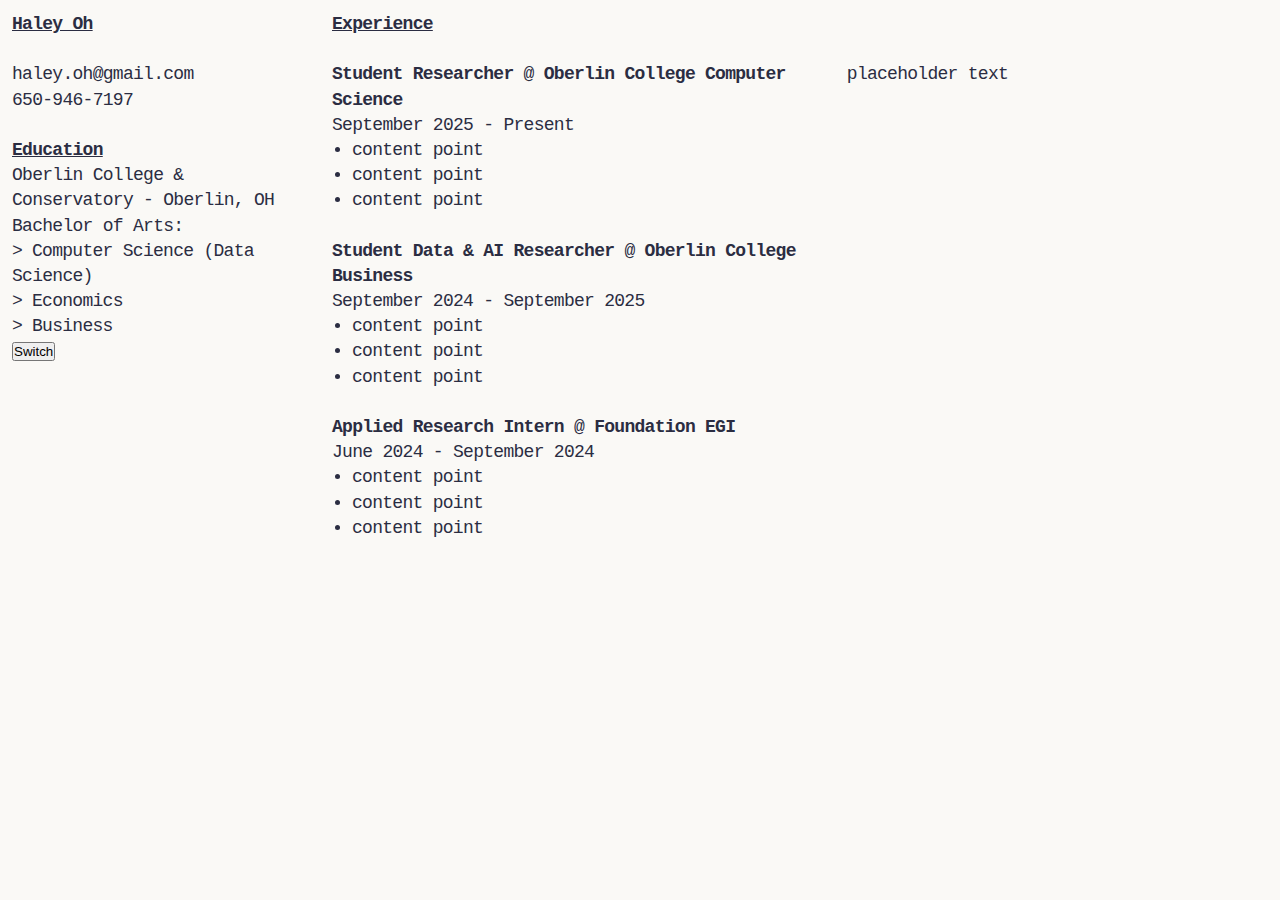
<file: home.html>
<!DOCTYPE html>
<html lang="en">
<head>
    <meta charset="UTF-8">
    <meta name="viewport" content="width=device-width, initial-scale=1.0">
    <title>Haley Oh // Home</title>
    <link rel="stylesheet" href="css/home-style.css">
    <link rel="stylesheet" href="css/dropdown.css">
</head>
<body>

    <div id="home" class="rows">
        <div class="column1">
            <div id="basic_info"></div>
            <div id="education"></div>
            <button id="switch_personal">Switch</button>
        </div>

        <div class="column2">
            <div id="experience_header"></div>

            <div class="rows">
                <div class="experience-text" id="aeck_cs_research"></div>
                <div class="experience-content">placeholder text</div>
            </div>
            
            <div class="rows">
                <div class="experience-text" id="busi_dept_work"></div>
            </div>
            <div class="rows">
                <div class="experience-text" id="foundation_intern"></div>
            </div>

        </div>

    </div>
    <script src="js/home-content.js"></script>
</body>
</html>
</file>
<file: css/home-style.css>
body, html {
    font-family: "Courier";
    font-size: 18px;
    line-height: 1.4;
    height: 100%;
    width: 100%;
    overflow: hidden;
    letter-spacing: -0.04em;
    background-color: #FAF9F6;
    color: #2b2d42;

}

* {
    box-sizing: border-box;
    margin: 0;
    padding: 0;
}

.column1 {
    float: left;
    width: 25%;
    padding: 12px;
    min-height: 300px;
}

.column2 {
    float: left;
    width: 75%;
    padding: 12px;
    min-height: 300px;
}

.column1, .column2 {
    height: 100vh;
    overflow-y: scroll;
    overflow-x: hidden;
}

.experience-text {
    float: left;
    width: 55%;
}

.experience-content {
    width: 45%;
    vertical-align: top;
    display: inline-block;
}

.rows:after {
    content: "";
    display: table;
    clear: both;
}

.highlight-link {
    color: inherit;
    text-decoration: none;
    transition: all 0.0s;
    z-index: 10;
    position: relative;
    cursor: pointer;
}

.highlight-link:hover {
    font-style: italic;
    color: #f77f00;
    cursor: pointer;
}

@media screen and (max-width: 768px) {
    .column1 {
        width: 100%;
    }

    .column2 {
        width: 100%;
    }
}
</file>
<file: css/dropdown.css>
.dropdown summary {
    list-style: none;
    cursor: pointer;
    outline: none;
}

.dropdown summary::-webkit-details-marker {
    display: none;
}

.dropdown-panel {
    padding: 15px;
    border-left: 2px solid #FCA311;
    margin-top: 10px;
    padding-top: 0px;
    padding-bottom: 0px;
    margin: 0;
}

.dropdown summary::before {
    content: "> ";
    display: inline-block;
    font-style: normal;
    display: inline-block;
    width: 20px;
    color: #2b2d42;
}

.dropdown[open] summary::before {
    content: "v ";
    color: #FCA311;
    
}

.settings-panel {
    padding: 15px;
    border-left: 2px solid #FCA311;
    margin-top: 10px;
    padding-top: 0px;
    padding-bottom: 0px;
    margin: 0;
}
</file>
